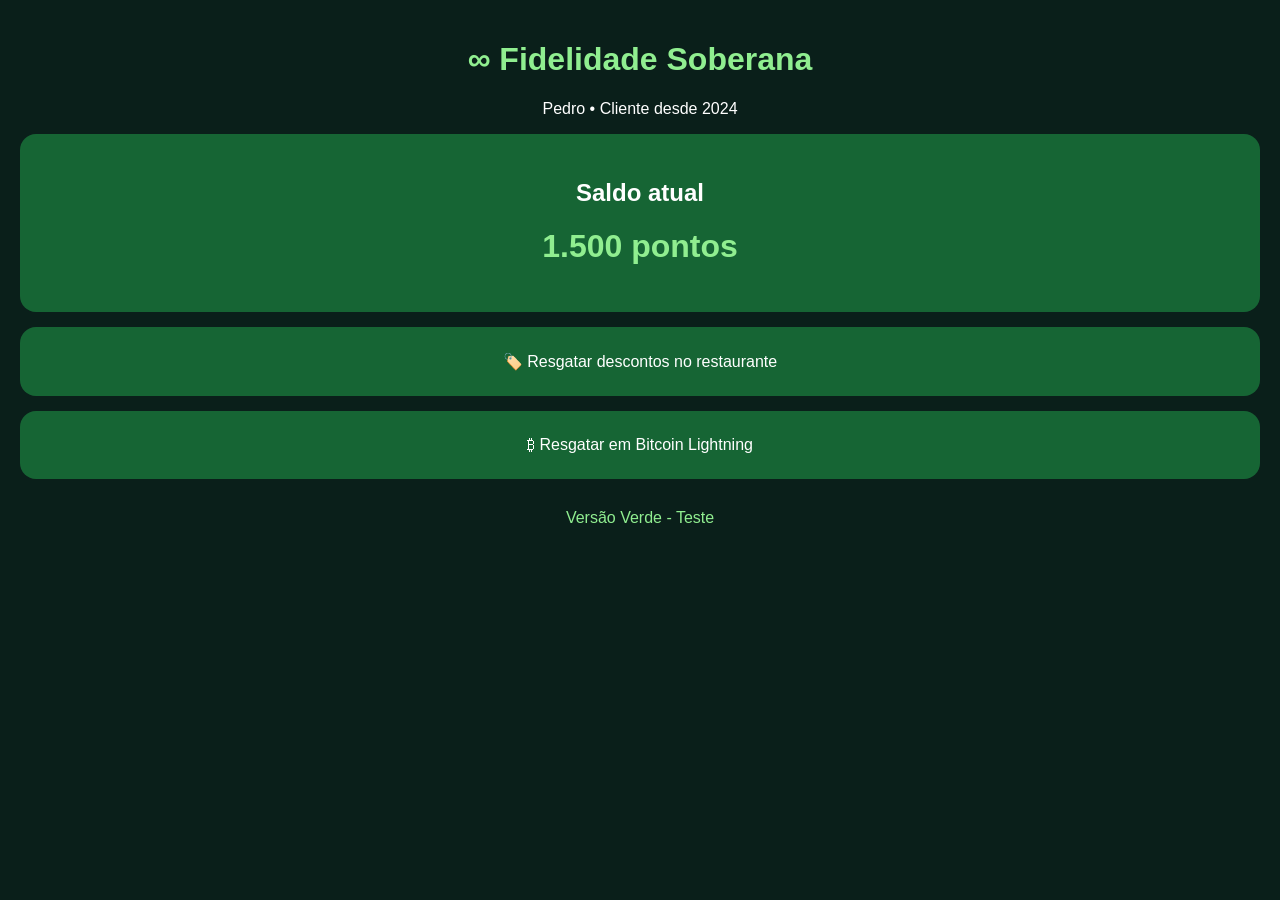
<file: index.html>
<!DOCTYPE html>
<html lang="pt-BR">
<head>
    <meta charset="UTF-8">
    <meta name="viewport" content="width=device-width, initial-scale=1.0">
    <title>Fidelidade Soberana</title>
    <style>
        body { font-family: Arial, sans-serif; background: #0a1f1a; color: white; margin: 0; padding: 20px; text-align: center; }
        .card { background: #166534; padding: 25px; border-radius: 16px; margin: 15px 0; }
        h1 { color: #90ee90; }
    </style>
</head>
<body>
    <h1>∞ Fidelidade Soberana</h1>
    <p>Pedro • Cliente desde 2024</p>

    <div class="card">
        <h2>Saldo atual</h2>
        <h1>1.500 pontos</h1>
    </div>

    <div class="card">
        🏷️ Resgatar descontos no restaurante
    </div>

    <div class="card">
        ₿ Resgatar em Bitcoin Lightning
    </div>

    <p style="color:#90ee90; margin-top:30px;">Versão Verde - Teste</p>
</body>
</html>
</file>
